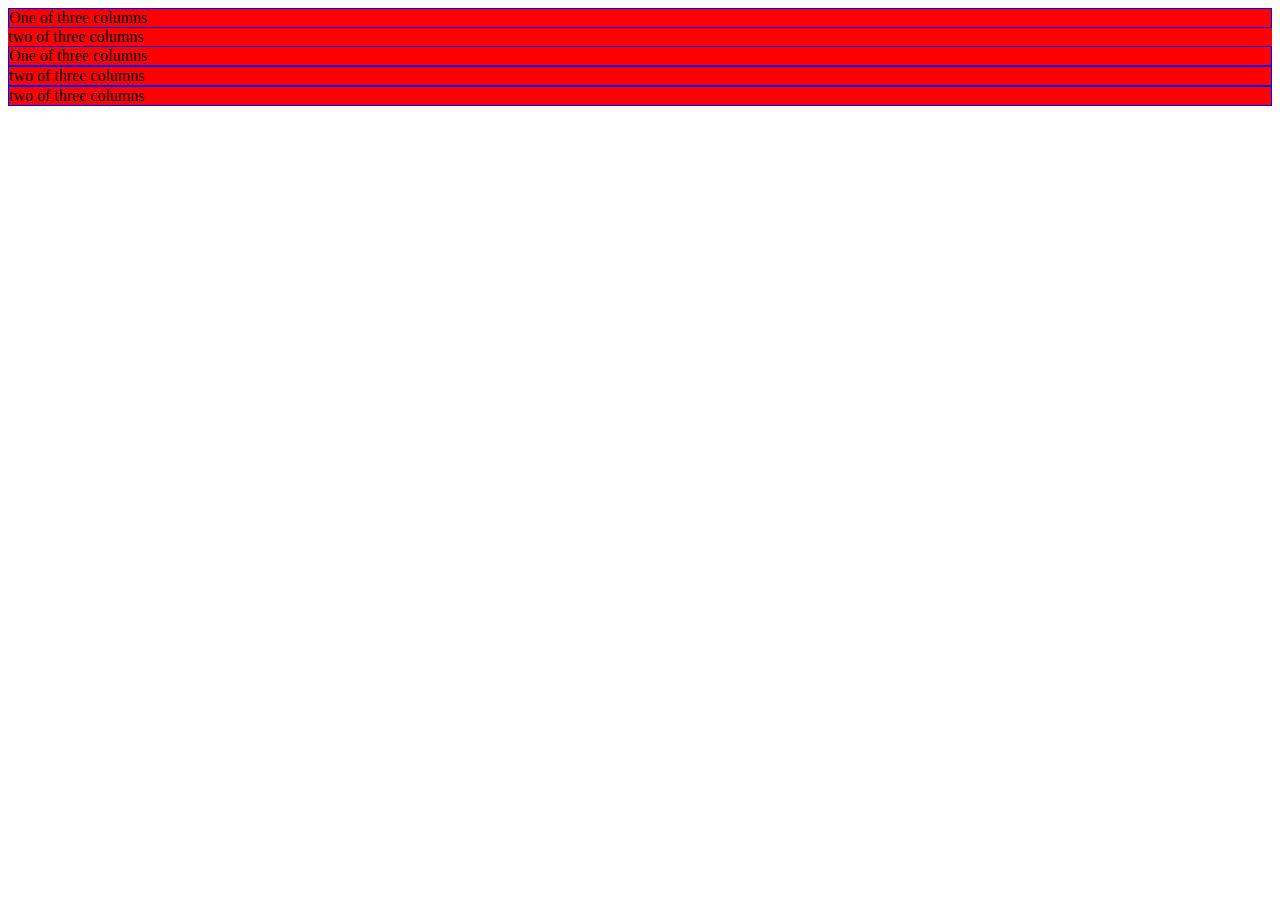
<file: grilla-boostrap/index.html>
<!DOCTYPE html>
<html lang="en">
  <head>
    <!-- Required meta tags -->
    <meta charset="utf-8" />
    <meta name="viewport" content="width=device-width, initial-scale=1" />

    <!-- Bootstrap CSS -->
    <link
      href="https://cdn.jsdelivr.net/npm/bootstrap@5.0.0-beta3/dist/css/bootstrap.min.css"
      rel="stylesheet"
      integrity="sha384-eOJMYsd53ii+scO/bJGFsiCZc+5NDVN2yr8+0RDqr0Ql0h+rP48ckxlpbzKgwra6"
      crossorigin="anonymous"
    />

    <title>Hello, world!</title>
    <style>
      .col {
        border: 1px solid blue;
      }
    </style>
  </head>

  <body>
    <div class="container" style="background-color: red">
      <div class="row">
        <div class="col">One of three columns</div>
        <div class="col-9">two of three columns</div>
      </div>
      <div class="row">
        <div class="col">One of three columns</div>
        <div class="col">two of three columns</div>
        <div class="col">two of three columns</div>
      </div>
    </div>

    <!-- Optional JavaScript; choose one of the two! -->

    <!-- Option 1: Bootstrap Bundle with Popper -->
    <script
      src="https://cdn.jsdelivr.net/npm/bootstrap@5.0.0-beta3/dist/js/bootstrap.bundle.min.js"
      integrity="sha384-JEW9xMcG8R+pH31jmWH6WWP0WintQrMb4s7ZOdauHnUtxwoG2vI5DkLtS3qm9Ekf"
      crossorigin="anonymous"
    ></script>

    <!-- Option 2: Separate Popper and Bootstrap JS -->
    <!--
    <script src="https://cdn.jsdelivr.net/npm/@popperjs/core@2.9.1/dist/umd/popper.min.js" integrity="sha384-SR1sx49pcuLnqZUnnPwx6FCym0wLsk5JZuNx2bPPENzswTNFaQU1RDvt3wT4gWFG" crossorigin="anonymous"></script>
    <script src="https://cdn.jsdelivr.net/npm/bootstrap@5.0.0-beta3/dist/js/bootstrap.min.js" integrity="sha384-j0CNLUeiqtyaRmlzUHCPZ+Gy5fQu0dQ6eZ/xAww941Ai1SxSY+0EQqNXNE6DZiVc" crossorigin="anonymous"></script>
    -->
  </body>
</html>
</file>
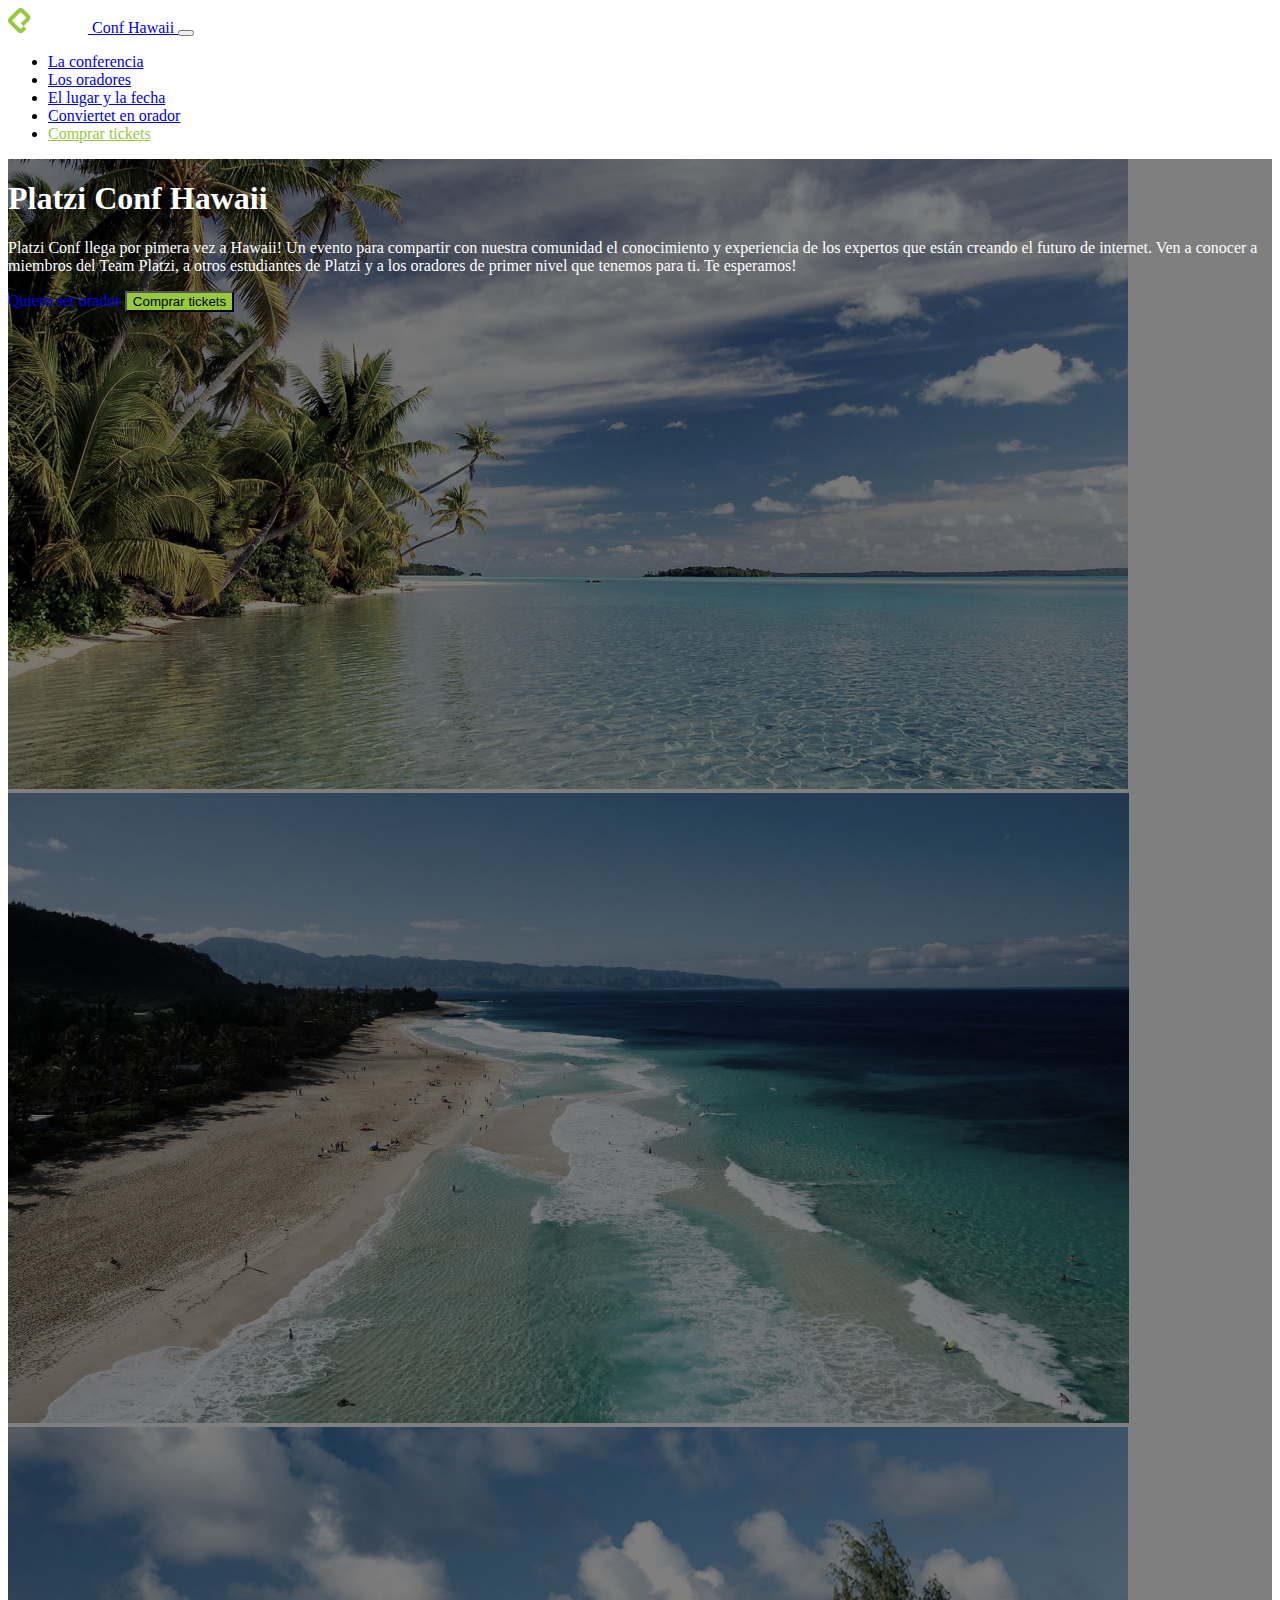
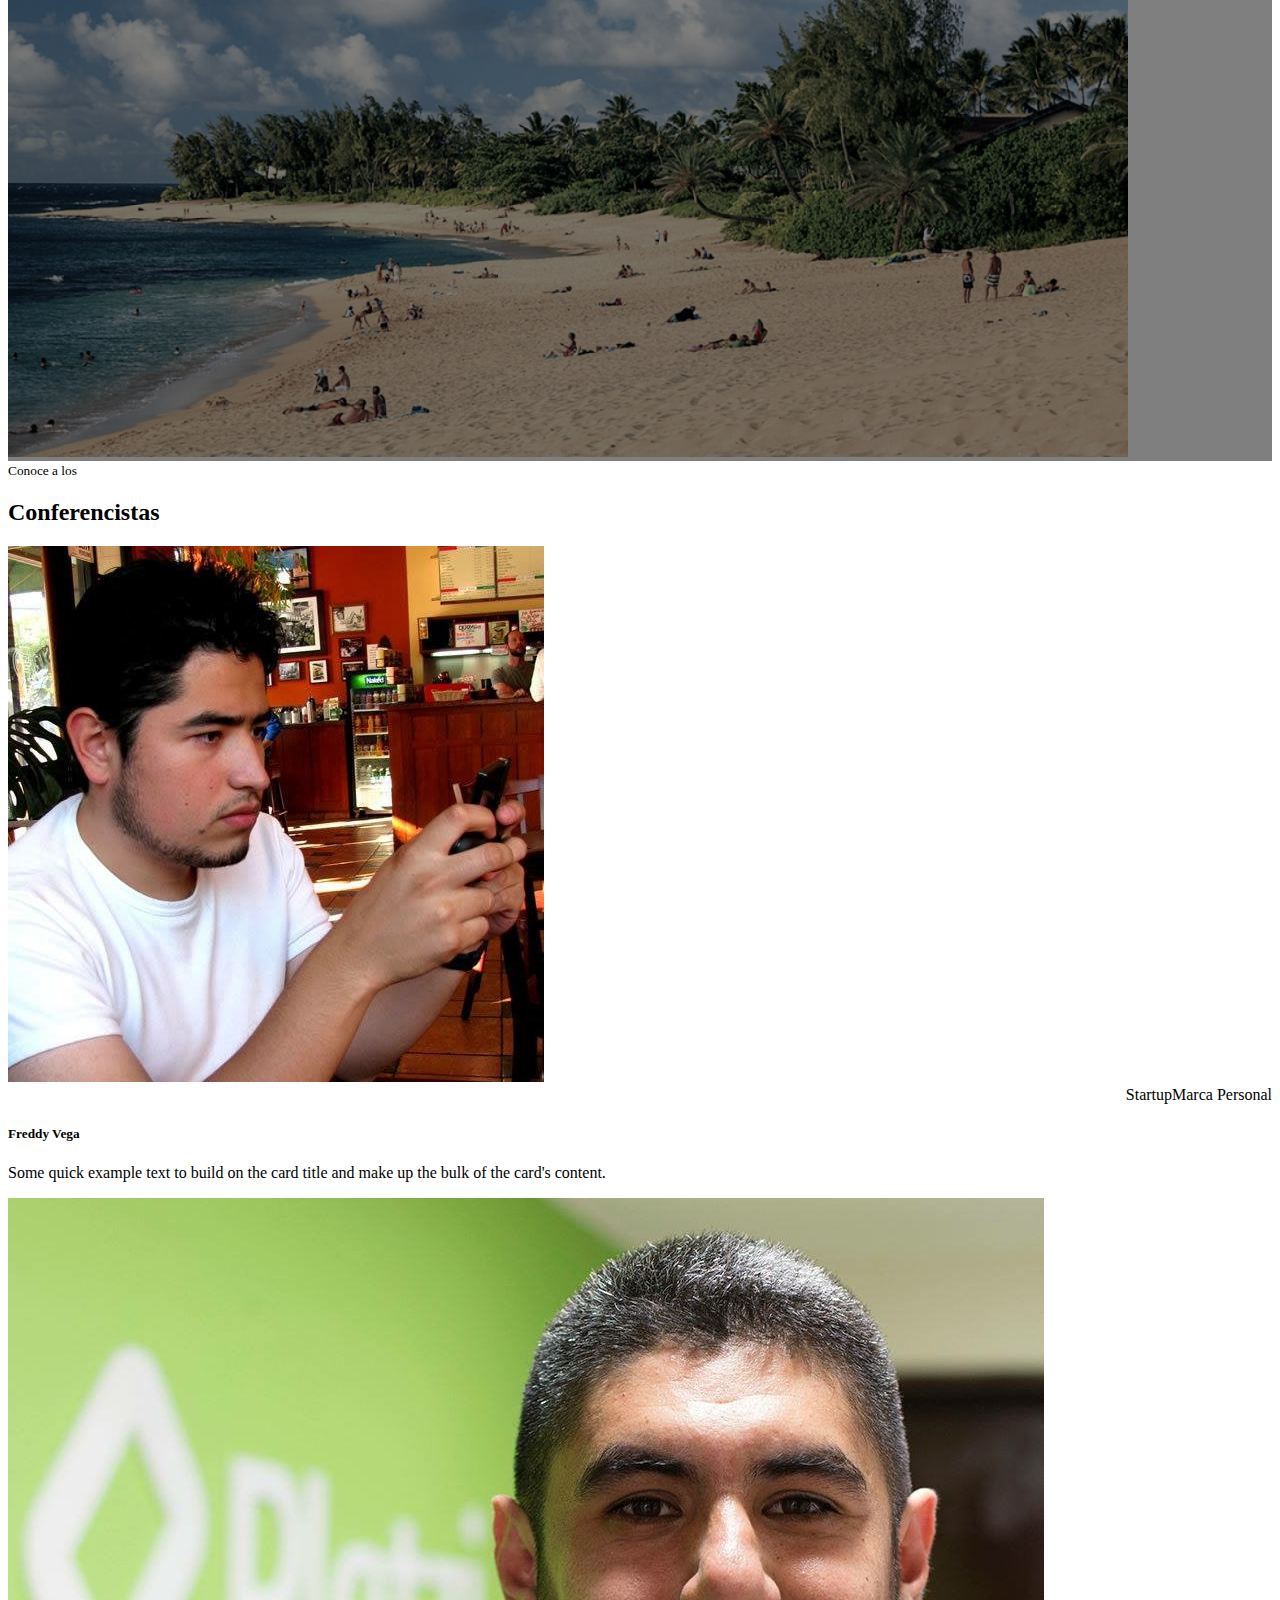
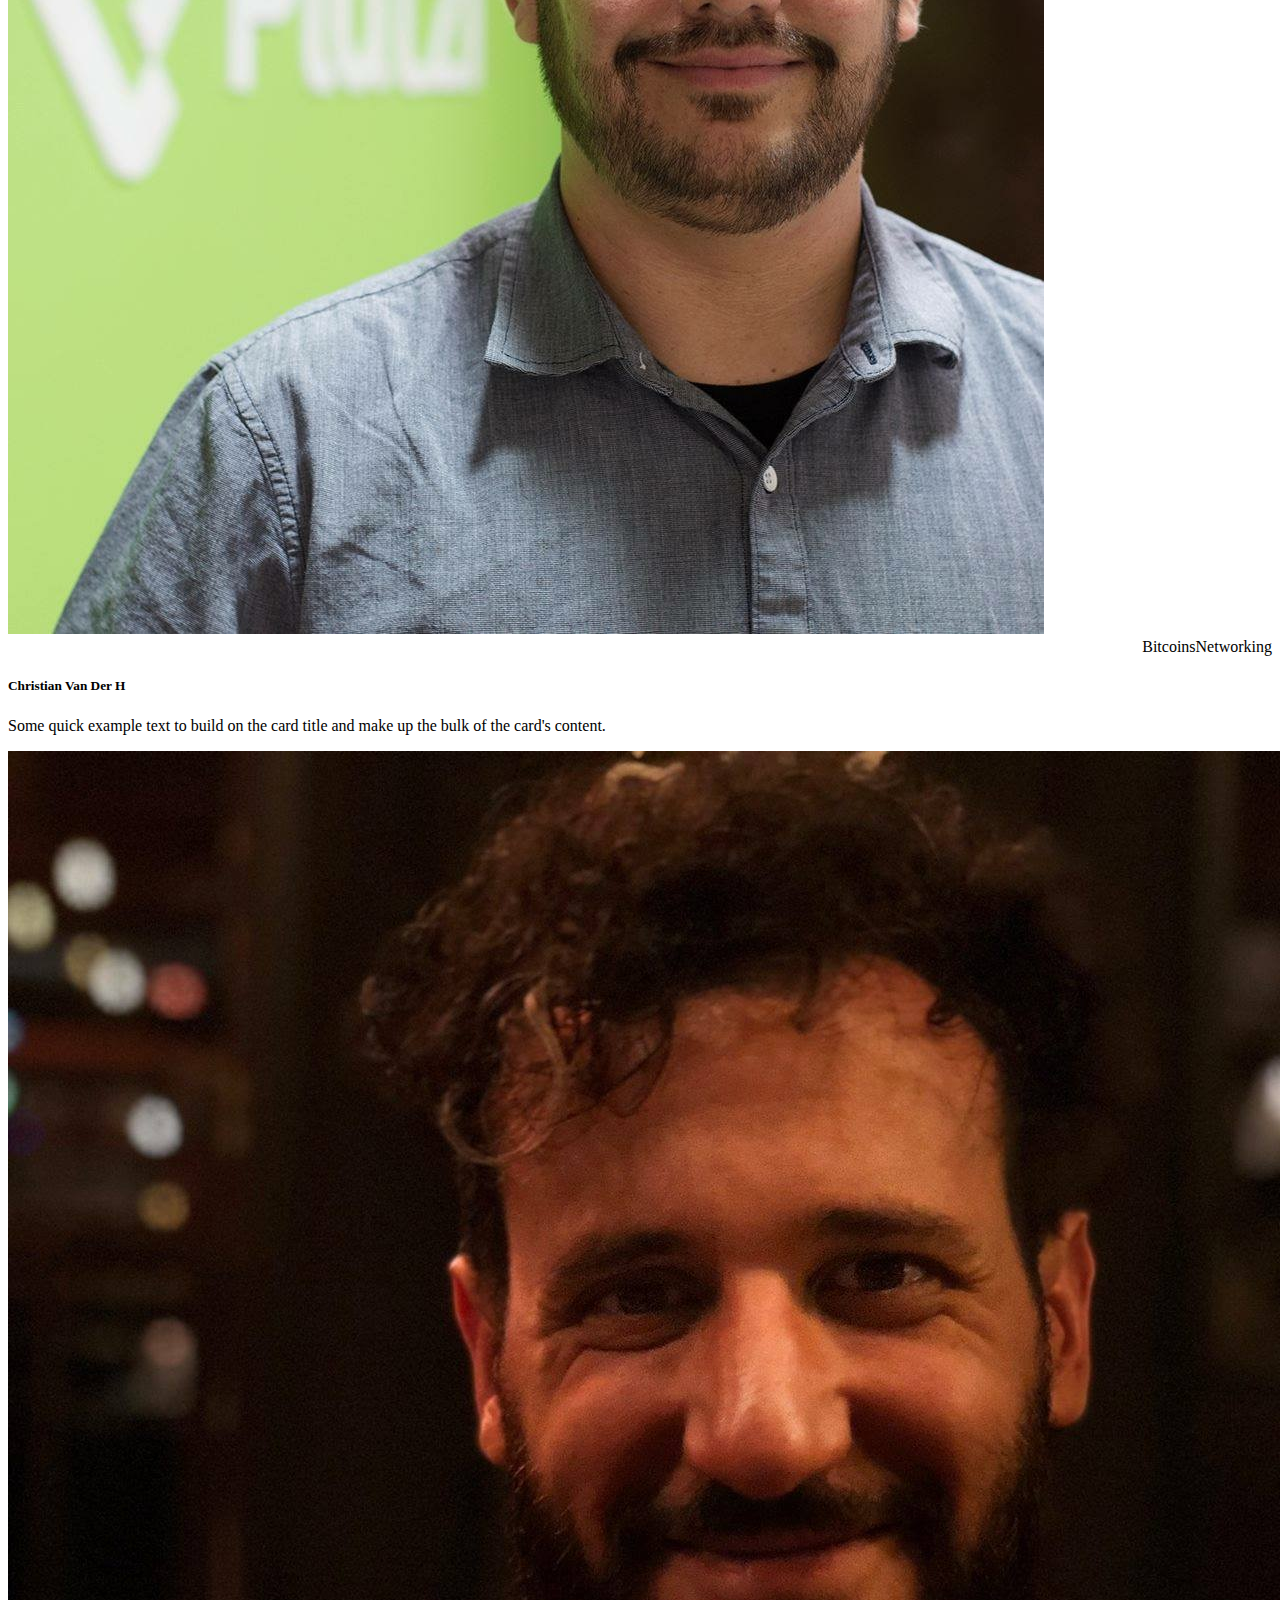
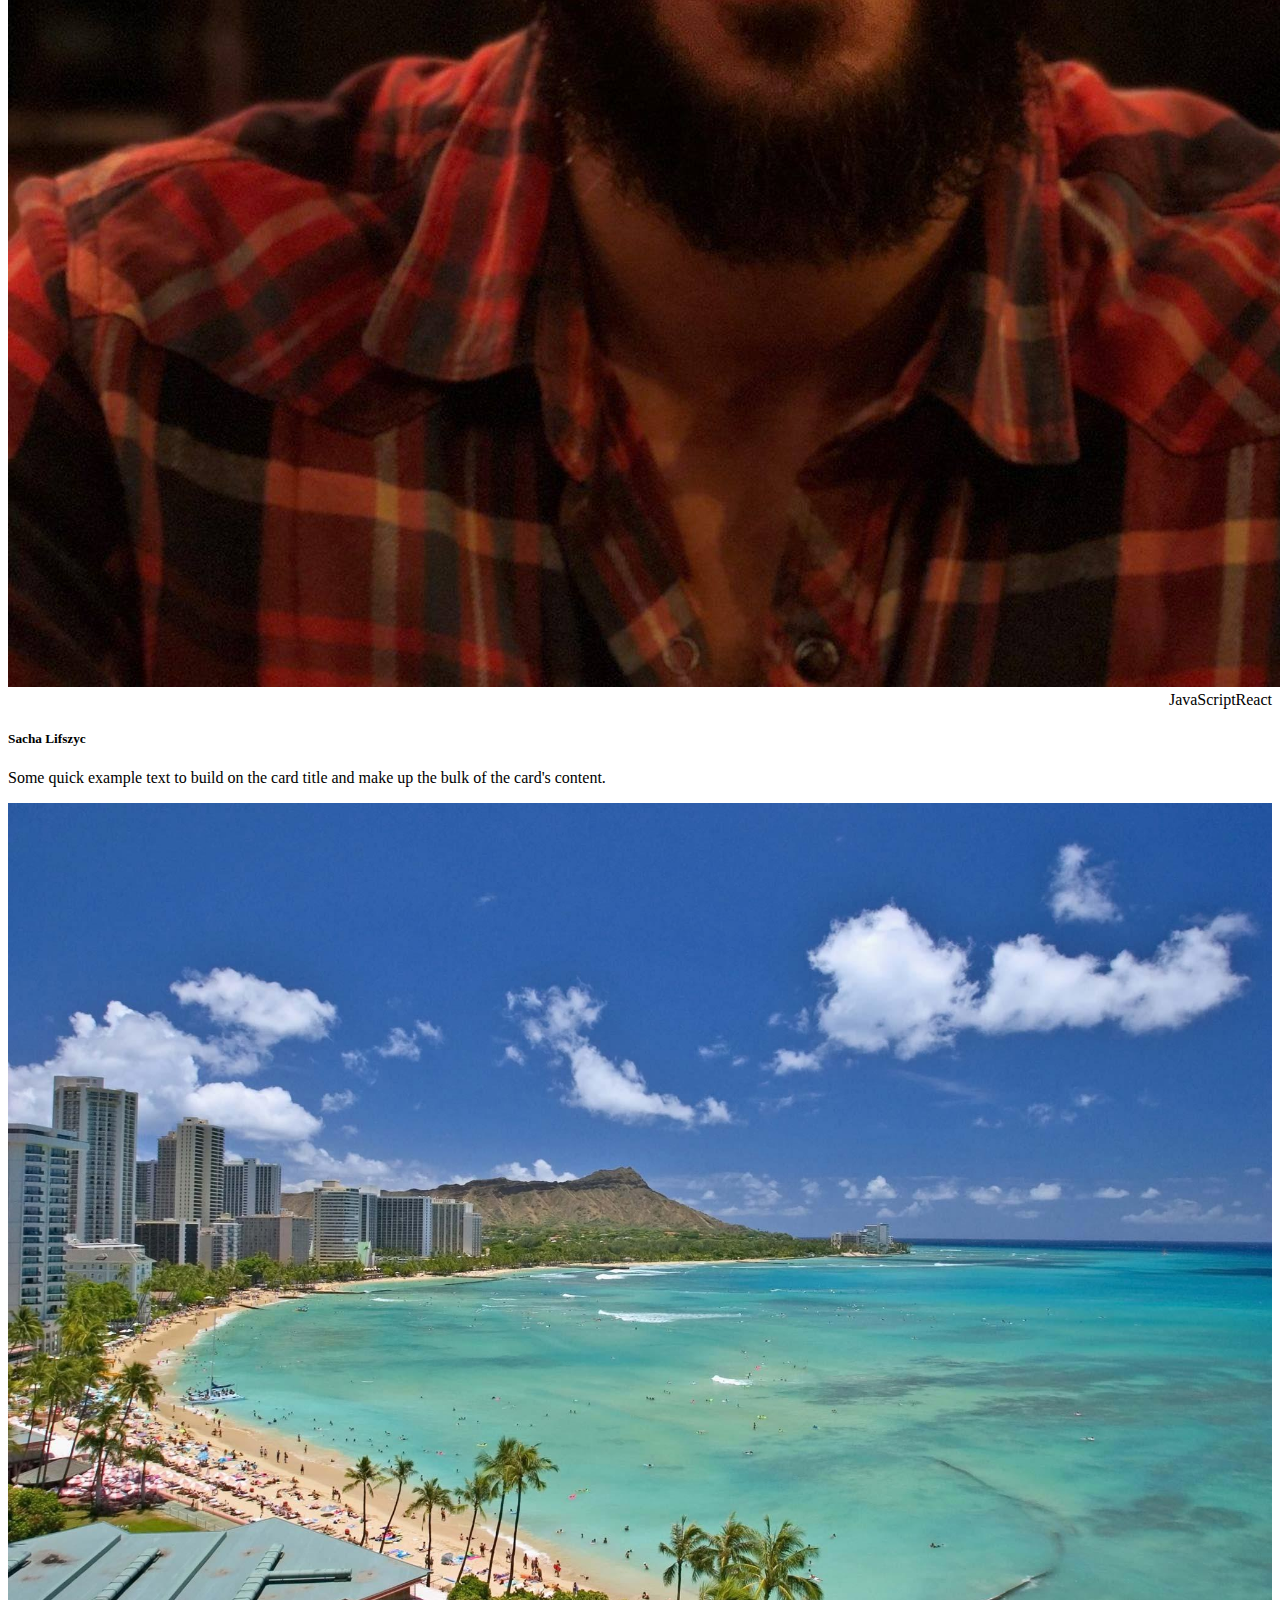
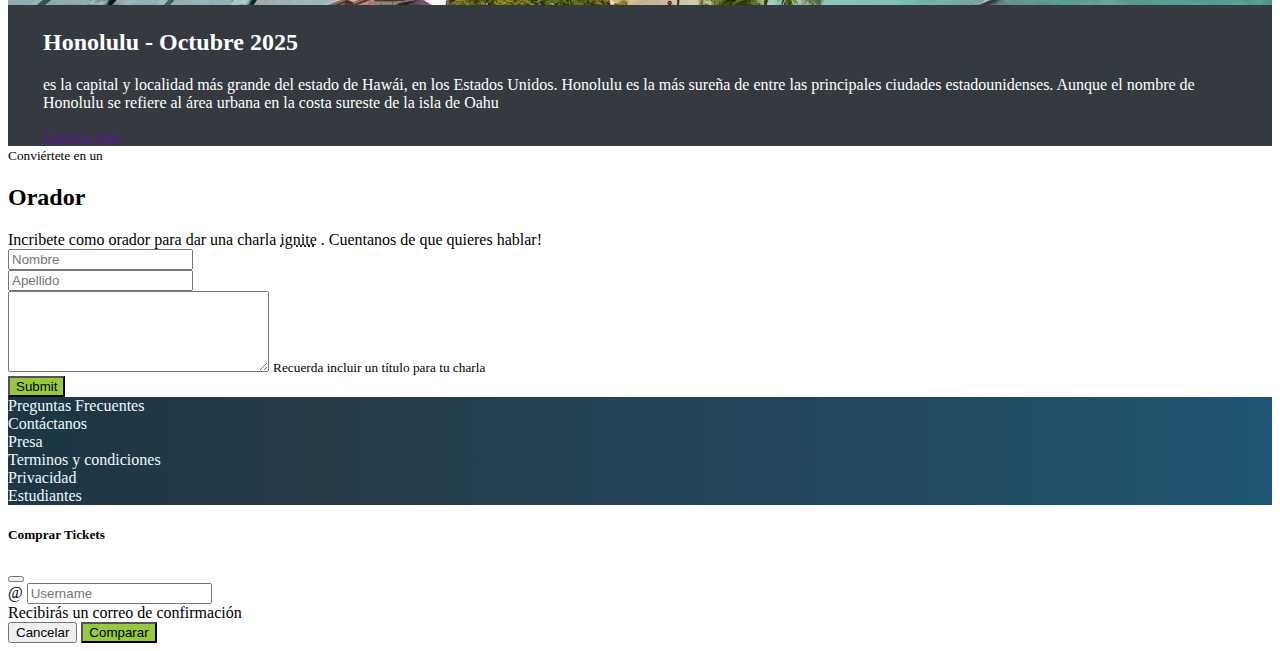
<file: platzi-bootstrap/index.html>
<!DOCTYPE html>
<html lang="en">
  <head>
    <!-- Required meta tags -->
    <meta charset="utf-8" />
    <meta name="viewport" content="width=device-width, initial-scale=1" />

    <!-- Bootstrap CSS -->
    <link
      href="https://cdn.jsdelivr.net/npm/bootstrap@5.0.0-beta3/dist/css/bootstrap.min.css"
      rel="stylesheet"
      integrity="sha384-eOJMYsd53ii+scO/bJGFsiCZc+5NDVN2yr8+0RDqr0Ql0h+rP48ckxlpbzKgwra6"
      crossorigin="anonymous"
    />
    <link rel="stylesheet" href="./template/index.css" />

    <title>Platzi Conf</title>
  </head>
  <body data-bs-spy="scroll" data-bs-target="#navbar" data-bs-offset="0">
    <!-- Header -->
    <nav
      id="header"
      class="navbar navbar-expand-lg navbar-dark bg-dark sticky-top"
    >
      <div class="container-fluid dropdown">
        <a class="navbar-brand" href="#">
          <img src="./assets/images/platzi-logo.png" alt="Platzi Logo" />
          Conf Hawaii
        </a>
        <button
          id="btnToggle"
          class="navbar-toggler"
          type="button"
          data-bs-toggle="collapse"
          data-bs-target="#navbar"
          aria-controls="navbar"
          aria-expanded="false"
          aria-label="Toggle navigation"
        >
          <span class="navbar-toggler-icon"></span>
        </button>
        <div class="collapse navbar-collapse" id="navbar">
          <ul class="navbar-nav ms-auto mb-2">
            <li class="nav-item">
              <a
                name="itemToggle"
                class="nav-link"
                aria-current="page"
                href="#main"
                >La conferencia</a
              >
            </li>
            <li class="nav-item">
              <a name="itemToggle" class="nav-link" href="#speakers"
                >Los oradores</a
              >
            </li>
            <li class="nav-item">
              <a name="itemToggle" class="nav-link" href="#place-time"
                >El lugar y la fecha</a
              >
            </li>
            <li class="nav-item">
              <a name="itemToggle" class="nav-link" href="#orador"
                >Conviertet en orador</a
              >
            </li>
            <li class="nav-item">
              <a
                name="itemToggle"
                class="nav-link text-platzi"
                data-bs-toggle="modal"
                data-bs-target="#modalCompra"
                href="#"
                >Comprar tickets</a
              >
            </li>
          </ul>
        </div>
      </div>
    </nav>
    <!-- Header -->

    <!-- Main -->

    <section class="main" id="main">
      <div
        id="carousel"
        class="carousel slide"
        data-bs-ride="carousel"
        data-bs-interval="4000"
        data-bs-pause="false"
      >
        <div class="carousel-inner">
          <div class="carousel-item active">
            <img
              src="./assets/images/hawaii.jpg"
              class="d-block w-100"
              alt="..."
            />
          </div>
          <div class="carousel-item">
            <img
              src="./assets/images/hawaii2.jpg"
              class="d-block w-100"
              alt="..."
            />
          </div>
          <div class="carousel-item">
            <img
              src="./assets/images/hawaii3.jpeg"
              class="d-block w-100"
              alt="..."
            />
          </div>
        </div>
        <div class="overlay">
          <div class="container">
            <div class="row align-items-center">
              <div class="col-md-6 offset-md-6 text-center text-md-end">
                <h1>Platzi Conf Hawaii</h1>
                <p class="d-none d-md-block">
                  Platzi Conf llega por pimera vez a Hawaii! Un evento para
                  compartir con nuestra comunidad el conocimiento y experiencia
                  de los expertos que están creando el futuro de internet. Ven a
                  conocer a miembros del Team Platzi, a otros estudiantes de
                  Platzi y a los oradores de primer nivel que tenemos para ti.
                  Te esperamos!
                </p>
                <a class="btn btn-outline-light" href=".">Quiero ser orador</a>
                <button
                  class="btn btn-platzi"
                  type="button"
                  data-bs-toggle="modal"
                  data-bs-target="#modalCompra"
                >
                  Comprar tickets
                </button>
              </div>
            </div>
          </div>
        </div>
      </div>
    </section>

    <!-- Main -->

    <!-- Speakers -->
    <section id="speakers" class="mt-4">
      <div class="container">
        <div class="row">
          <div class="col text-center text-uppercase">
            <small>Conoce a los</small>
            <h2>Conferencistas</h2>
          </div>
        </div>
        <div class="row">
          <div class="col-12 col-md-6 col-lg-4 mb-4">
            <div class="card">
              <img
                src="./assets/speakers/freddy.jpeg"
                class="card-img-top"
                alt="Foto de Freddy"
              />
              <div class="card-body">
                <div class="badges mb-0">
                  <span class="badge bg-warning text-dark me-2">Startup</span>
                  <span class="badge bg-info">Marca Personal</span>
                </div>
                <h5 class="card-title mb-2">Freddy Vega</h5>
                <p class="card-text">
                  Some quick example text to build on the card title and make up
                  the bulk of the card's content.
                </p>
              </div>
            </div>
          </div>
          <div class="col-12 col-md-6 col-lg-4 mb-4">
            <div class="card">
              <img
                src="./assets/speakers/cvander.jpeg"
                class="card-img-top"
                alt="Foto de Freddy"
              />
              <div class="card-body">
                <div class="badges mb-0">
                  <span class="badge bg-warning text-dark me-2">Bitcoins</span>
                  <span class="badge bg-info">Networking</span>
                </div>
                <h5 class="card-title mb-2">Christian Van Der H</h5>
                <p class="card-text">
                  Some quick example text to build on the card title and make up
                  the bulk of the card's content.
                </p>
              </div>
            </div>
          </div>
          <div class="col-12 col-md-6 col-lg-4 mb-4">
            <div class="card">
              <img
                src="./assets/speakers/sacha.jpg"
                class="card-img-top"
                alt="Foto de Sacha Lifszyc"
              />
              <div class="card-body">
                <div class="badges mb-0">
                  <span class="badge bg-warning text-dark me-2"
                    >JavaScript</span
                  >
                  <span class="badge bg-info">React</span>
                </div>
                <h5 class="card-title mb-2">Sacha Lifszyc</h5>
                <p class="card-text">
                  Some quick example text to build on the card title and make up
                  the bulk of the card's content.
                </p>
              </div>
            </div>
          </div>
        </div>
      </div>
    </section>
    <!-- Speakers -->

    <!-- Lugar y fecha -->
    <section id="place-time">
      <div class="container-fluid">
        <div class="row">
          <div class="col-12 col-lg-6 ps-0 pe-0">
            <img src="./assets//images/honolulu.jpg" alt="ciudad honolulu" />
          </div>
          <div class="info col-12 col-lg-6 pt-4">
            <div class="info-container">
              <h2>Honolulu - Octubre 2025</h2>
              <p>
                es la capital y localidad más grande del estado de Hawái, en los
                Estados Unidos. Honolulu es la más sureña de entre las
                principales ciudades estadounidenses. Aunque el nombre de
                Honolulu se refiere al área urbana en la costa sureste de la
                isla de Oahu
              </p>
              <a class="btn btn-outline-light text-light mb-4" href=""
                >Conoce más</a
              >
            </div>
          </div>
        </div>
      </div>
    </section>
    <!-- Lugar y fecha -->

    <!-- Speaker -->
    <section id="orador" class="pt-2 pb-2">
      <div class="container">
        <div class="row">
          <div class="col text-center">
            <small class="text-uppercase"> Conviértete en un </small>
            <h2 class="text-uppercase">Orador</h2>
          </div>
          <div class="row">
            <div class="col text-center">
              Incribete como orador para dar una charla
              <abbr
                data-bs-toggle="tooltip"
                data-bs-placement="top"
                title="Charlas de 5 min"
                >ignite</abbr
              >
              . Cuentanos de que quieres hablar!
            </div>
          </div>
          <div class="row">
            <div
              class="col col-md-10 offset-md-1 col-lg-8 offset-lg-2 pt-4 pb-4"
            >
              <form action="">
                <div class="row">
                  <div class="form-group col-12 col-md-6 pb-3">
                    <input
                      type="text"
                      class="form-control"
                      placeholder="Nombre"
                      aria-label="Nombre"
                      autocomplete="given-name"
                      required
                    />
                  </div>
                  <div class="form-group col-12 col-md-6 pb-3">
                    <input
                      type="text"
                      class="form-control"
                      placeholder="Apellido"
                      aria-label="Apellido"
                      autocomplete="family-name"
                      required
                    />
                  </div>
                </div>
                <div class="form-group row">
                  <div class="form-group col">
                    <textarea
                      name=""
                      id=""
                      cols="30"
                      rows="5"
                      class="form-control form-control-lg"
                    ></textarea>

                    <small class="form-text text-muted">
                      Recuerda incluir un título para tu charla
                    </small>
                  </div>
                </div>
                <div class="row">
                  <div class="col">
                    <div class="d-grid gap-2 mt-3">
                      <input
                        type="submit"
                        class="btn btn-primary text-light btn-platzi"
                      />
                    </div>
                  </div>
                </div>
              </form>
            </div>
          </div>
        </div>
      </div>
    </section>
    <!-- Speaker -->

    <!-- Footer -->
    <footer id="footer" class="pb-4 pt-4">
      <div class="container">
        <div class="row text-center">
          <div class="col-12 col-lg">
            <a href="/">Preguntas Frecuentes</a>
          </div>
          <div class="col-12 col-lg">
            <a href="/">Contáctanos</a>
          </div>
          <div class="col-12 col-lg">
            <a href="/">Presa</a>
          </div>
          <div class="col-12 col-lg">
            <a href="/">Terminos y condiciones</a>
          </div>
          <div class="col-12 col-lg">
            <a href="/">Privacidad</a>
          </div>
          <div class="col-12 col-lg">
            <a href="/">Estudiantes</a>
          </div>
        </div>
      </div>
    </footer>
    <!-- Footer -->

    <!-- Modals -->
    <div
      class="modal fade"
      id="modalCompra"
      tabindex="-1"
      aria-labelledby="modalCompraLabel"
      aria-hidden="true"
    >
      <div class="modal-dialog">
        <div class="modal-content">
          <div class="modal-header">
            <h5 class="modal-title" id="modalCompraLabel">Comprar Tickets</h5>
            <button
              type="button"
              class="btn-close"
              data-bs-dismiss="modal"
              aria-label="Close"
            ></button>
          </div>
          <div class="modal-body">
            <!-- Formulario -->
            <form action="">
              <div class="row">
                <div class="col">
                  <div class="input-group mb-3">
                    <span class="input-group-text" id="basic-addon1">@</span>
                    <input
                      type="text"
                      class="form-control"
                      placeholder="Username"
                      aria-label="Username"
                      aria-describedby="basic-addon1"
                    />
                  </div>
                </div>
              </div>
            </form>

            <div class="alert alert-warning" role="alert">
              Recibirás un correo de confirmación
            </div>
            <!-- Formulario -->
          </div>
          <div class="modal-footer">
            <button
              type="button"
              class="btn btn-secondary"
              data-bs-dismiss="modal"
            >
              Cancelar
            </button>
            <button type="button" class="btn btn-platzi">Comparar</button>
          </div>
        </div>
      </div>
    </div>
    <!-- Modals -->

    <!-- Optional JavaScript; choose one of the two! -->

    <!-- Option 1: Bootstrap Bundle with Popper -->
    <script
      src="https://cdn.jsdelivr.net/npm/bootstrap@5.0.0-beta3/dist/js/bootstrap.bundle.min.js"
      integrity="sha384-JEW9xMcG8R+pH31jmWH6WWP0WintQrMb4s7ZOdauHnUtxwoG2vI5DkLtS3qm9Ekf"
      crossorigin="anonymous"
    ></script>
    <script src="./index.js"></script>
    <!-- Option 2: Separate Popper and Bootstrap JS -->
    <!--
    <script src="https://cdn.jsdelivr.net/npm/@popperjs/core@2.9.1/dist/umd/popper.min.js" integrity="sha384-SR1sx49pcuLnqZUnnPwx6FCym0wLsk5JZuNx2bPPENzswTNFaQU1RDvt3wT4gWFG" crossorigin="anonymous"></script>
    <script src="https://cdn.jsdelivr.net/npm/bootstrap@5.0.0-beta3/dist/js/bootstrap.min.js" integrity="sha384-j0CNLUeiqtyaRmlzUHCPZ+Gy5fQu0dQ6eZ/xAww941Ai1SxSY+0EQqNXNE6DZiVc" crossorigin="anonymous"></script>
    -->
  </body>
</html>
</file>
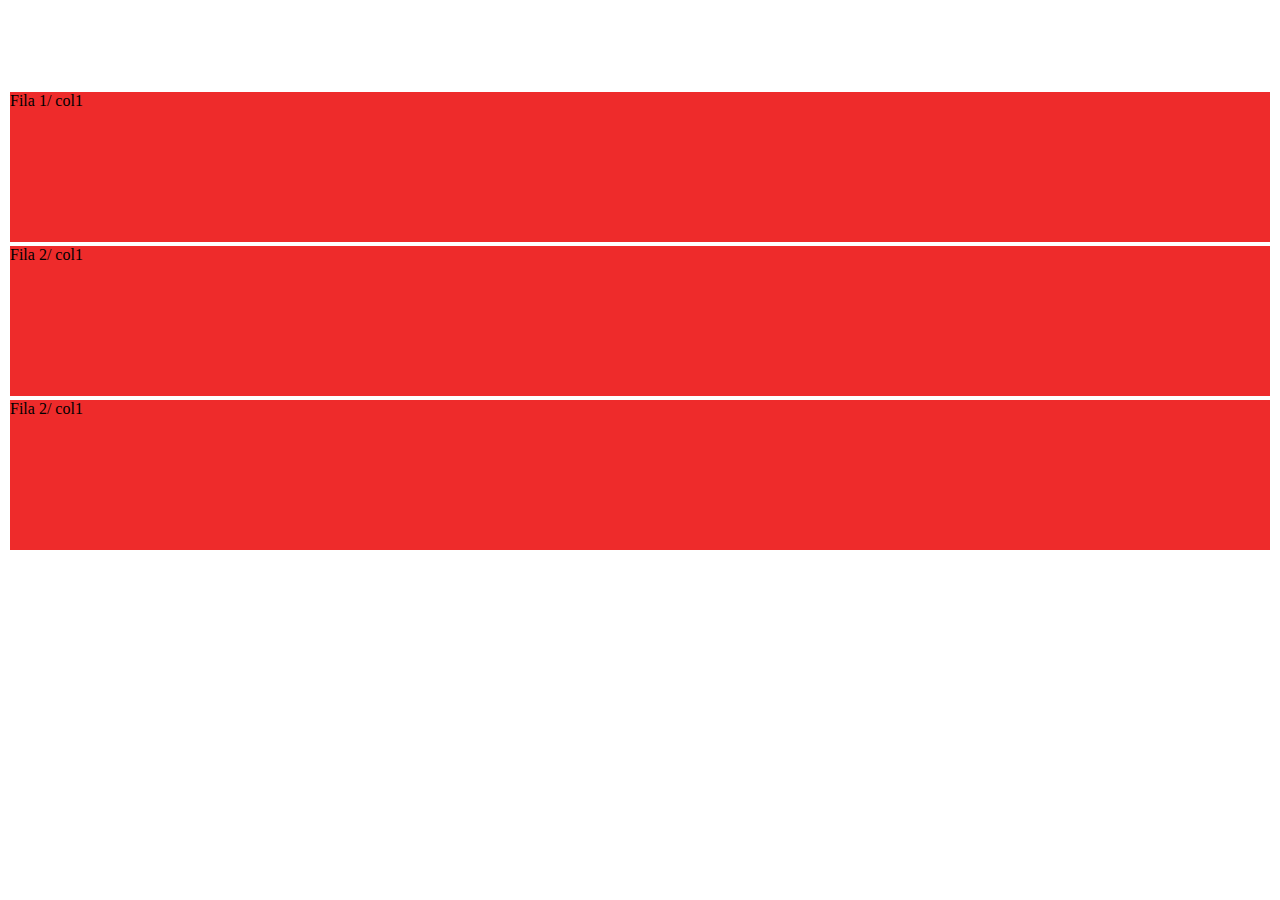
<file: retos/retogrilla_2.html>
<!DOCTYPE html>
<html lang="en">
  <head>
    <meta charset="UTF-8" />
    <meta http-equiv="X-UA-Compatible" content="IE=edge" />
    <meta name="viewport" content="width=device-width, initial-scale=1.0" />
    <title>RetoGrilla</title>
    <link
      href="https://cdn.jsdelivr.net/npm/bootstrap@5.0.0-beta3/dist/css/bootstrap.min.css"
      rel="stylesheet"
      integrity="sha384-eOJMYsd53ii+scO/bJGFsiCZc+5NDVN2yr8+0RDqr0Ql0h+rP48ckxlpbzKgwra6"
      crossorigin="anonymous"
    />
  </head>
  <style>
    .container {
      height: 80vh;
      margin-top: 10vh;
    }
    .col {
      background-color: hsl(0, 85%, 55%);
      border: 2px solid white;
      height: 150px;
    }

    .row {
      height: auto;
    }
  </style>
  <body>
    <div class="container">
      <div class="row">
        <div class="col col-12 offset-lg-6 col-lg-6">Fila 1/ col1</div>
      </div>
      <div class="row">
        <div class="col offset-lg-2 col-8">Fila 2/ col1</div>
      </div>
      <div class="row">
        <div class="col offset-9 offset-lg-0 col-3">Fila 2/ col1</div>
      </div>
    </div>
  </body>
  <script
    src="https://cdn.jsdelivr.net/npm/bootstrap@5.0.0-beta3/dist/js/bootstrap.bundle.min.js"
    integrity="sha384-JEW9xMcG8R+pH31jmWH6WWP0WintQrMb4s7ZOdauHnUtxwoG2vI5DkLtS3qm9Ekf"
    crossorigin="anonymous"
  ></script>
</html>
</file>
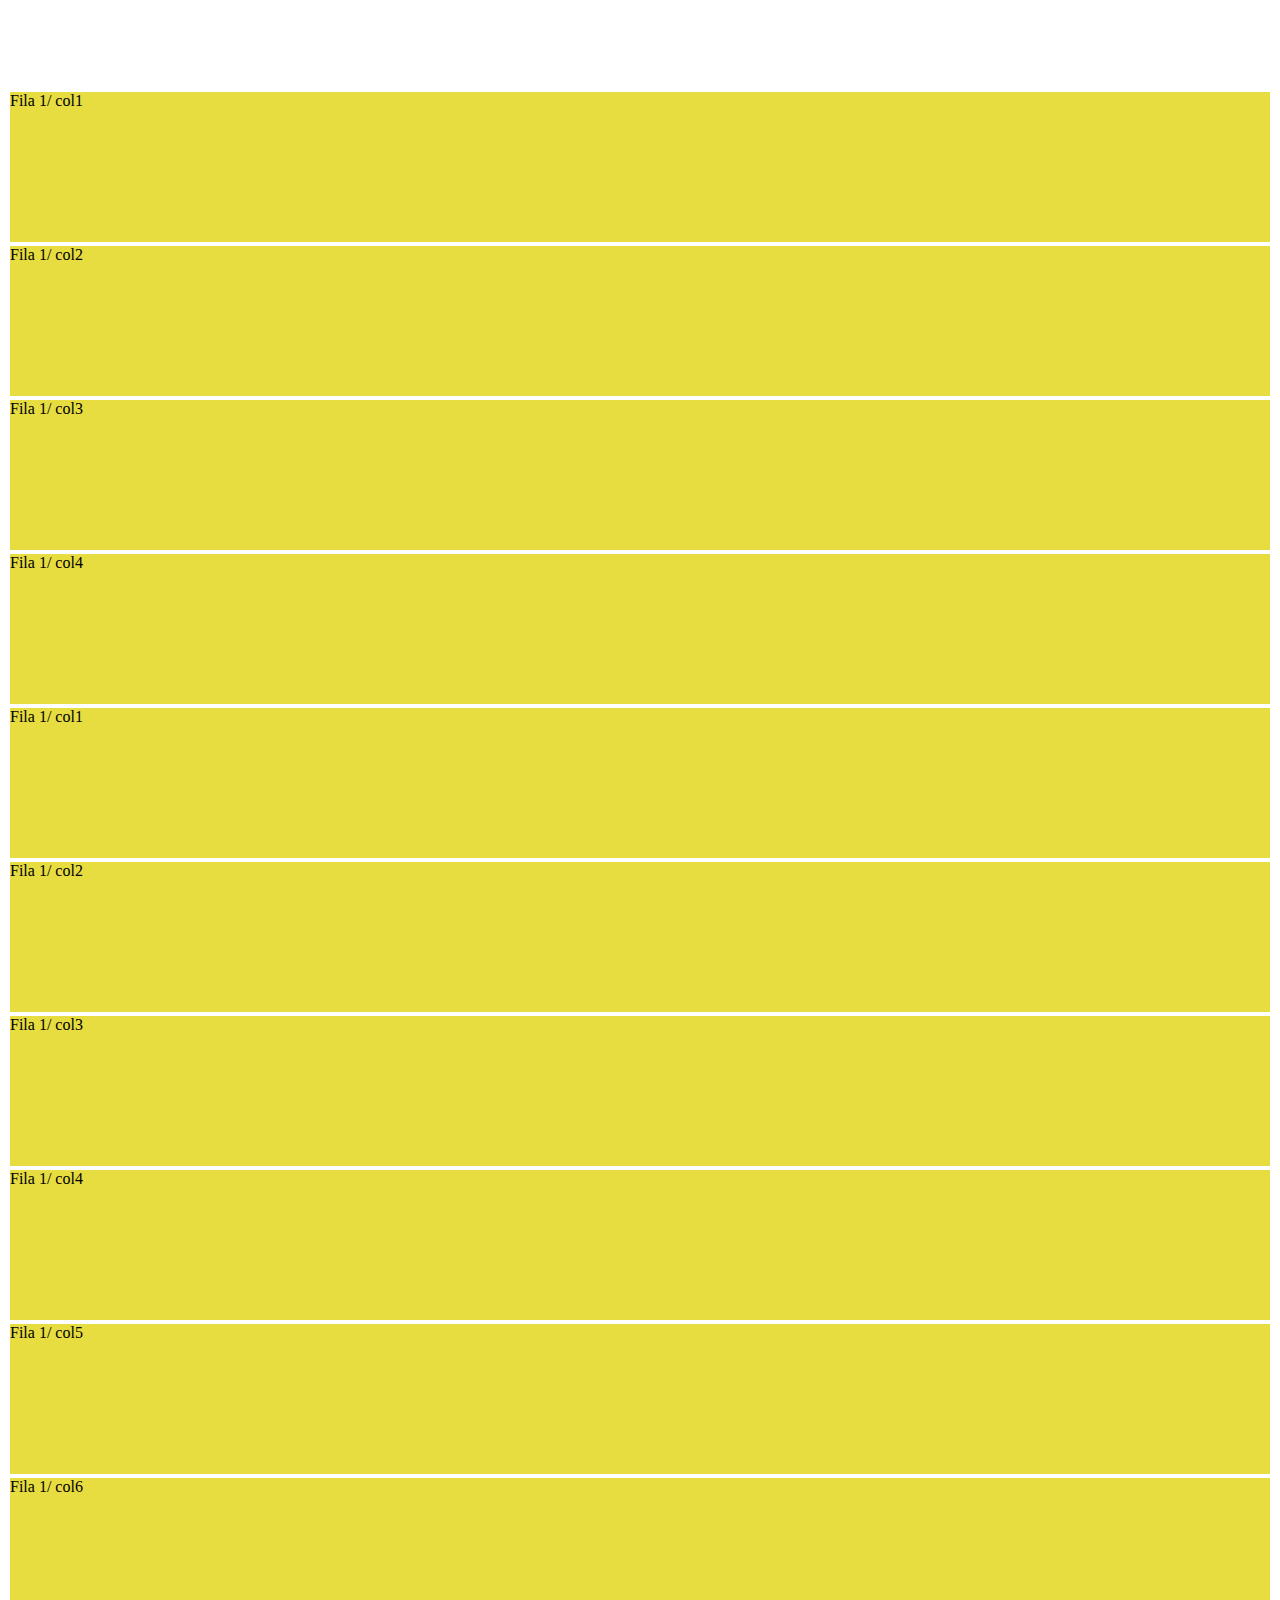
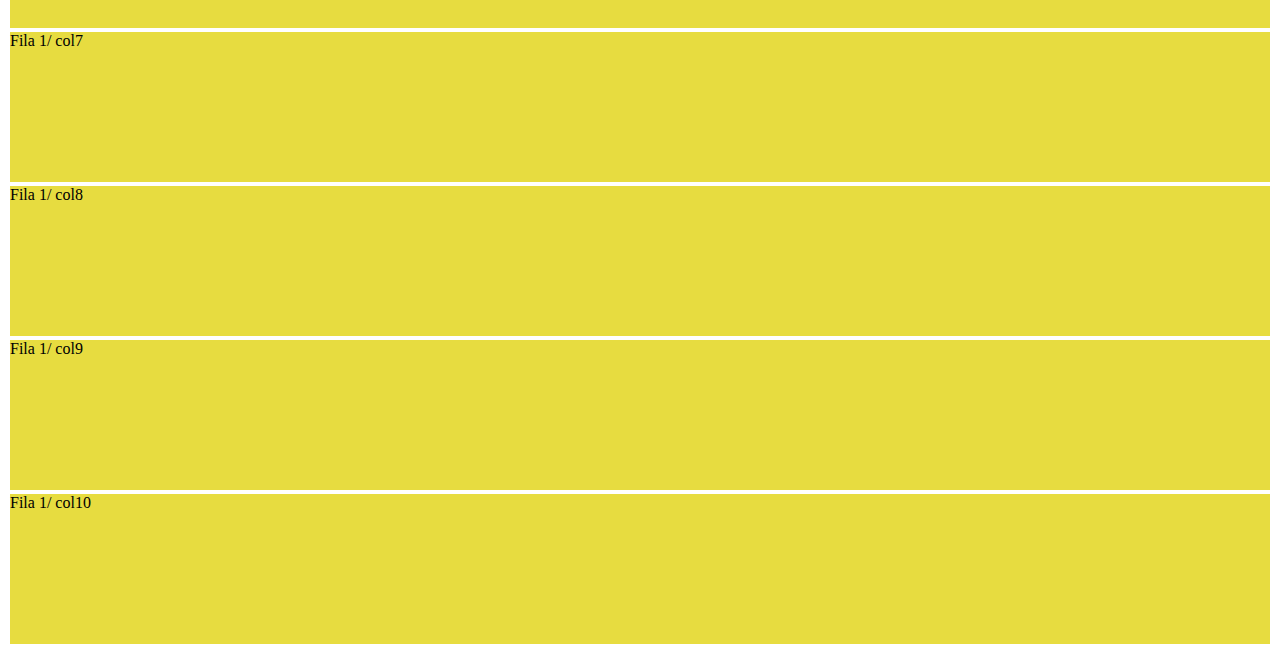
<file: retos/retogrilla_3.html>
<!DOCTYPE html>
<html lang="en">
  <head>
    <meta charset="UTF-8" />
    <meta http-equiv="X-UA-Compatible" content="IE=edge" />
    <meta name="viewport" content="width=device-width, initial-scale=1.0" />
    <title>RetoGrilla</title>
    <link
      href="https://cdn.jsdelivr.net/npm/bootstrap@5.0.0-beta3/dist/css/bootstrap.min.css"
      rel="stylesheet"
      integrity="sha384-eOJMYsd53ii+scO/bJGFsiCZc+5NDVN2yr8+0RDqr0Ql0h+rP48ckxlpbzKgwra6"
      crossorigin="anonymous"
    />
  </head>
  <style>
    .container {
      height: 80vh;
      margin-top: 10vh;
    }
    .col {
      background-color: hsl(56, 78%, 58%);
      border: 2px solid white;
      height: 150px;
    }

    .row {
      height: auto;
    }
  </style>
  <body>
    <div class="container">
      <div class="row">
        <div class="col col-6 col-md-3">Fila 1/ col1</div>
        <div class="col col-6 col-md-3">Fila 1/ col2</div>
        <div class="col col-6 col-md-3">Fila 1/ col3</div>
        <div class="col col-6 col-md-3">Fila 1/ col4</div>
      </div>
      <div class="row">
        <div class="col col-12 col-md-6 col-lg">Fila 1/ col1</div>
        <div class="col col-12 col-md-6 col-lg">Fila 1/ col2</div>
        <div class="col col-12 col-md-6 col-lg">Fila 1/ col3</div>
        <div class="col col-12 col-md-6 col-lg">Fila 1/ col4</div>
        <div class="col col-12 col-md-6 col-lg">Fila 1/ col5</div>
        <div class="col col-12 col-md-6 col-lg">Fila 1/ col6</div>
        <div class="col col-12 col-md-6 col-lg">Fila 1/ col7</div>
        <div class="col col-12 col-md-6 col-lg">Fila 1/ col8</div>
        <div class="col col-12 col-md-6 col-lg">Fila 1/ col9</div>
        <div class="col col-12 col-md-6 col-lg">Fila 1/ col10</div>
      </div>
    </div>
  </body>
  <script
    src="https://cdn.jsdelivr.net/npm/bootstrap@5.0.0-beta3/dist/js/bootstrap.bundle.min.js"
    integrity="sha384-JEW9xMcG8R+pH31jmWH6WWP0WintQrMb4s7ZOdauHnUtxwoG2vI5DkLtS3qm9Ekf"
    crossorigin="anonymous"
  ></script>
</html>
</file>
<file: platzi-bootstrap/template/index.css>
:root{
    --color_green_platzi:#97c93e
}

#header img{
    width: 80px;
}

.text-platzi{
    color: var(--color_green_platzi) !important
}


.btn-platzi{
    background-color: var(--color_green_platzi);
}

.btn-platzi:hover{
    background-color: #749a30;
}

.main .carousel-inner img{
    max-height: 70vh;
    object-fit: cover;
    filter: grayscale(50%);
}

#carousel{
    position: relative;
}

#carousel .overlay{
    position: absolute;
    top: 0;
    bottom: 0;
    right: 0;
    left: 0;
    background-color: rgba(0, 0, 0, 0.5);
    color: white;
}

#carousel .overlay .container,
#carousel .overlay .row{
    height: 100%;
}

#carousel .overlay a{
    text-decoration: none;
}

#carousel .overlay a:hover{
    color: var(--color_green_platzi);
}

.badges{
    display: flex;
    justify-content: flex-end;
}

#place-time{
    background-color: #343a40;
    color: white;
}

#place-time img{
    width: 100%;
}

#place-time .info{
    display: flex;
    align-items: center;
}

#place-time  .info-container{
    padding: 0px 35px;
}

#footer{
    background: linear-gradient(90deg, #1c3643, #273b47 25%, #1e5472);
}

#footer a{
    color: aliceblue;
    text-decoration: none;
}
</file>
